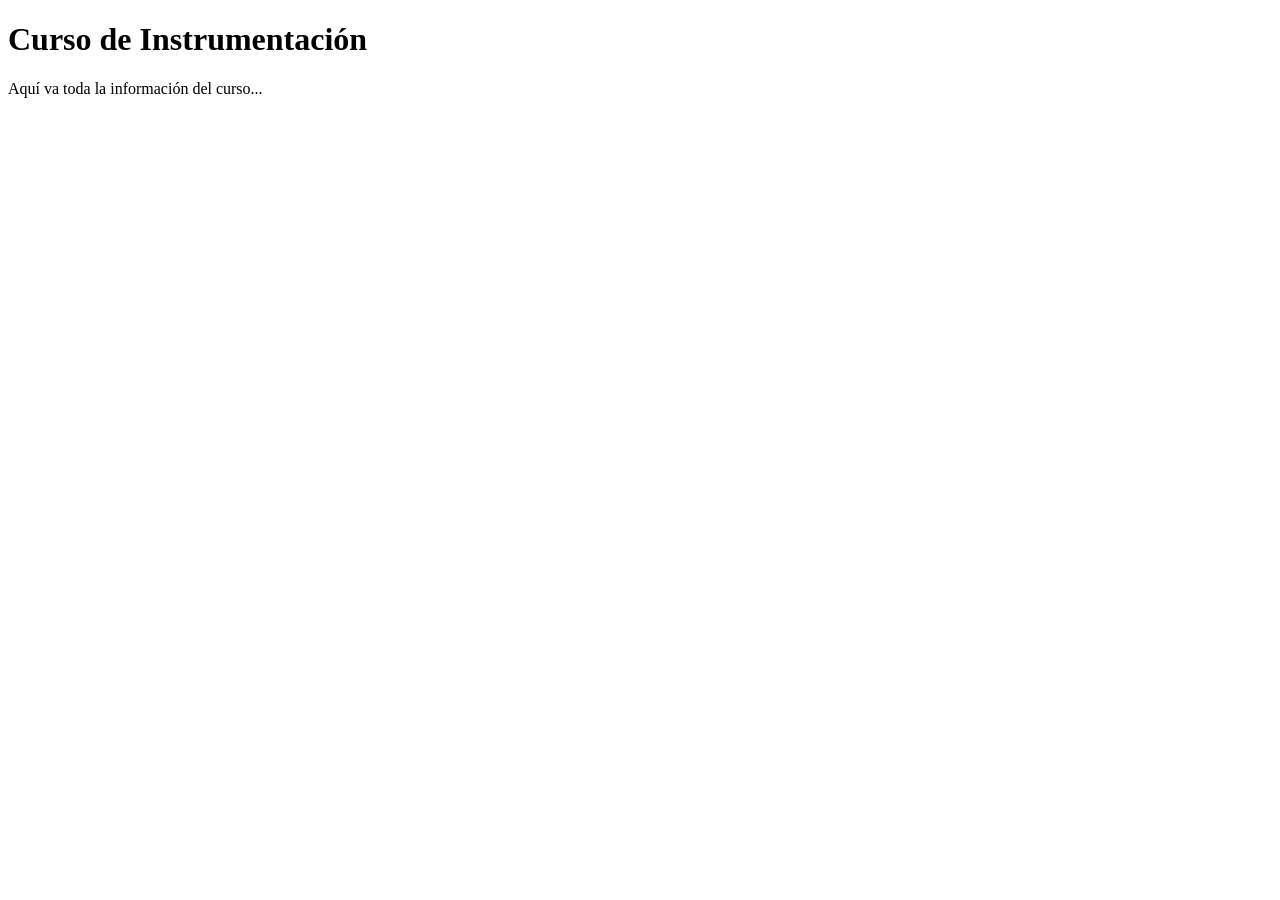
<file: documentación.html>
<!doctype html>
<html lang="es">
  <head>
    <meta charset="UTF-8" />
    <title>Información del curso</title>
  </head>
  <body>
    <h1>Curso de Instrumentación</h1>
    <p>Aquí va toda la información del curso...</p>
  </body>
</html>
</file>
